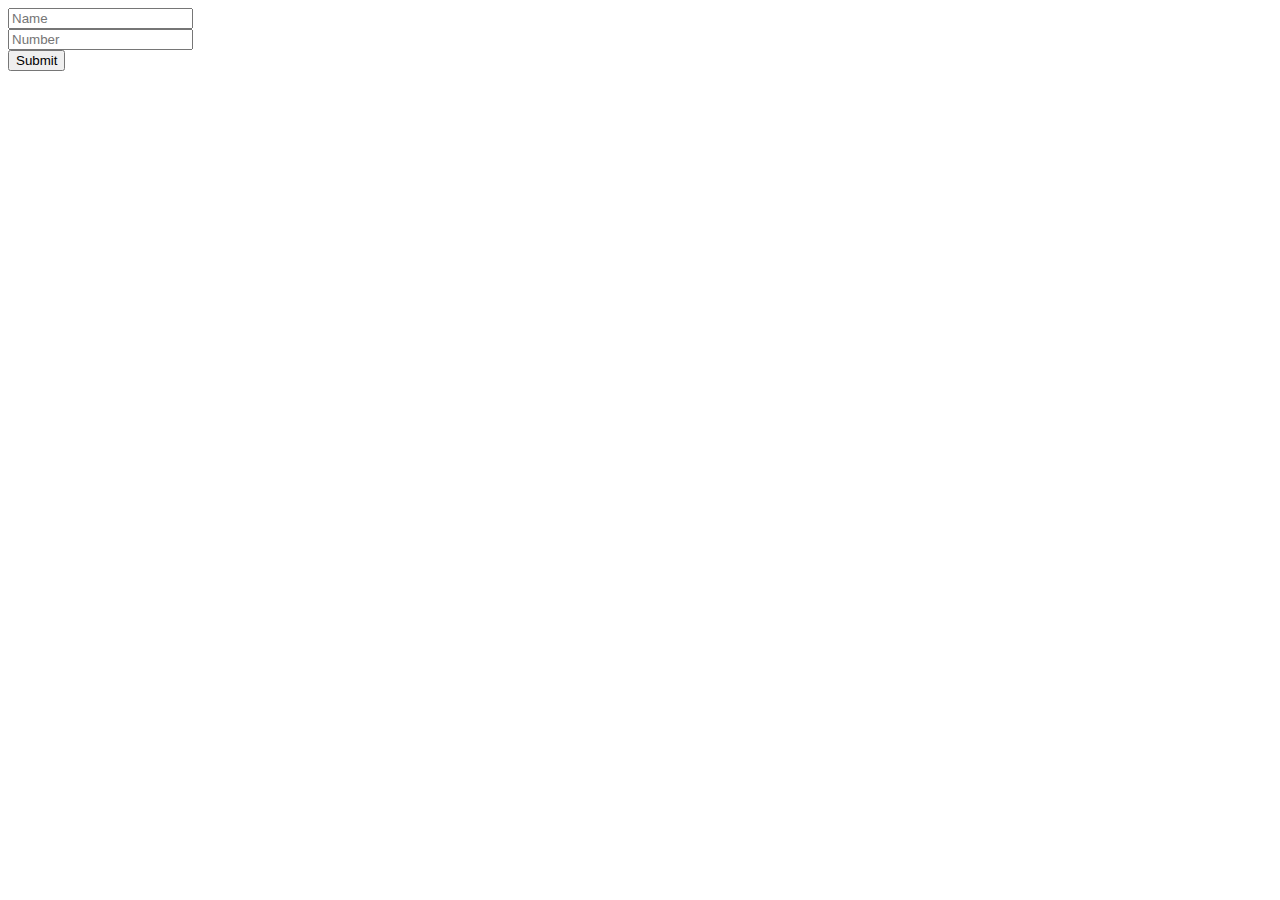
<file: form.html>
<html lang="en">
<head>
    <meta charset="UTF-8">
    <meta http-equiv="X-UA-Compatible" content="IE=edge">
    <meta name="viewport" content="width=, initial-scale=1.0">
    <title>Document</title>
</head>
<body>
    <form action="login" method="get">
        <input type="text" placeholder="Name"   name="name"> <br>
        <input type="text" placeholder="Number" name="number"> <br>
        <input type="submit">
    </form>
</body>
</html>
</file>
